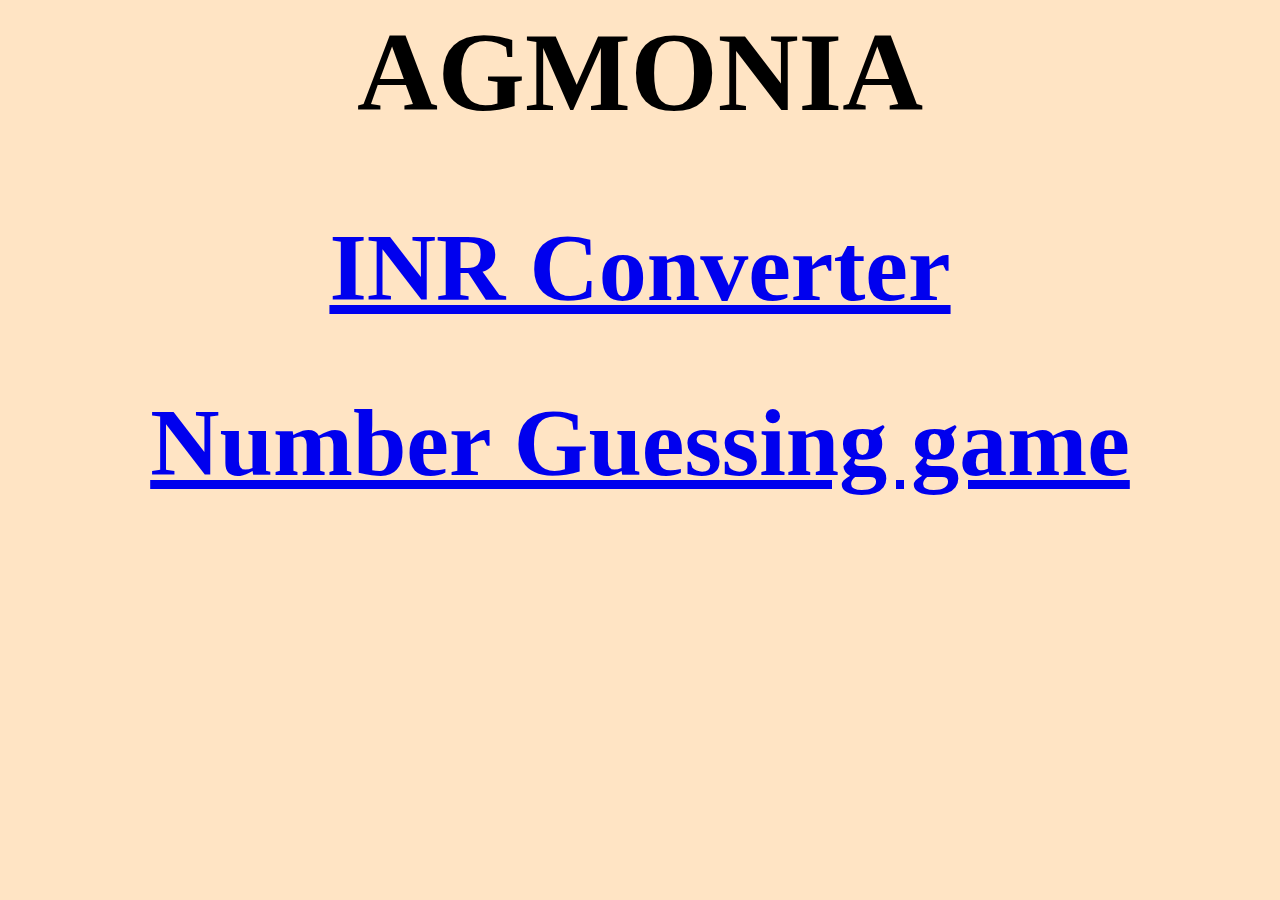
<file: index.html>
<html lang="en">
<head>
    <meta charset="UTF-8">
    <meta name="viewport" content="width=device-width, initial-scale=1.0">
    <title>Document</title>
 <link rel="stylesheet" href="hangers.css">
</head>
<body>
<h1 class="y">AGMONIA</h1>
<div class = "h" >
    <a href="https://agbhaiag.github.io/agmonia/shrek.html">
        <h1>INR Converter</h1>
    </a>

    <a href="https://agbhaiag.github.io/agmonia/Rick.html">
        <h1>Number Guessing game</h1>
    </a>

</div>
</body>
</html>
</file>
<file: hangers.css>
body{
    background-color: bisque;
}

.y{

text-align: center;
font-size: 7em;
}

.h{
    text-align: center;
    font-size: 3em;
}
</file>
